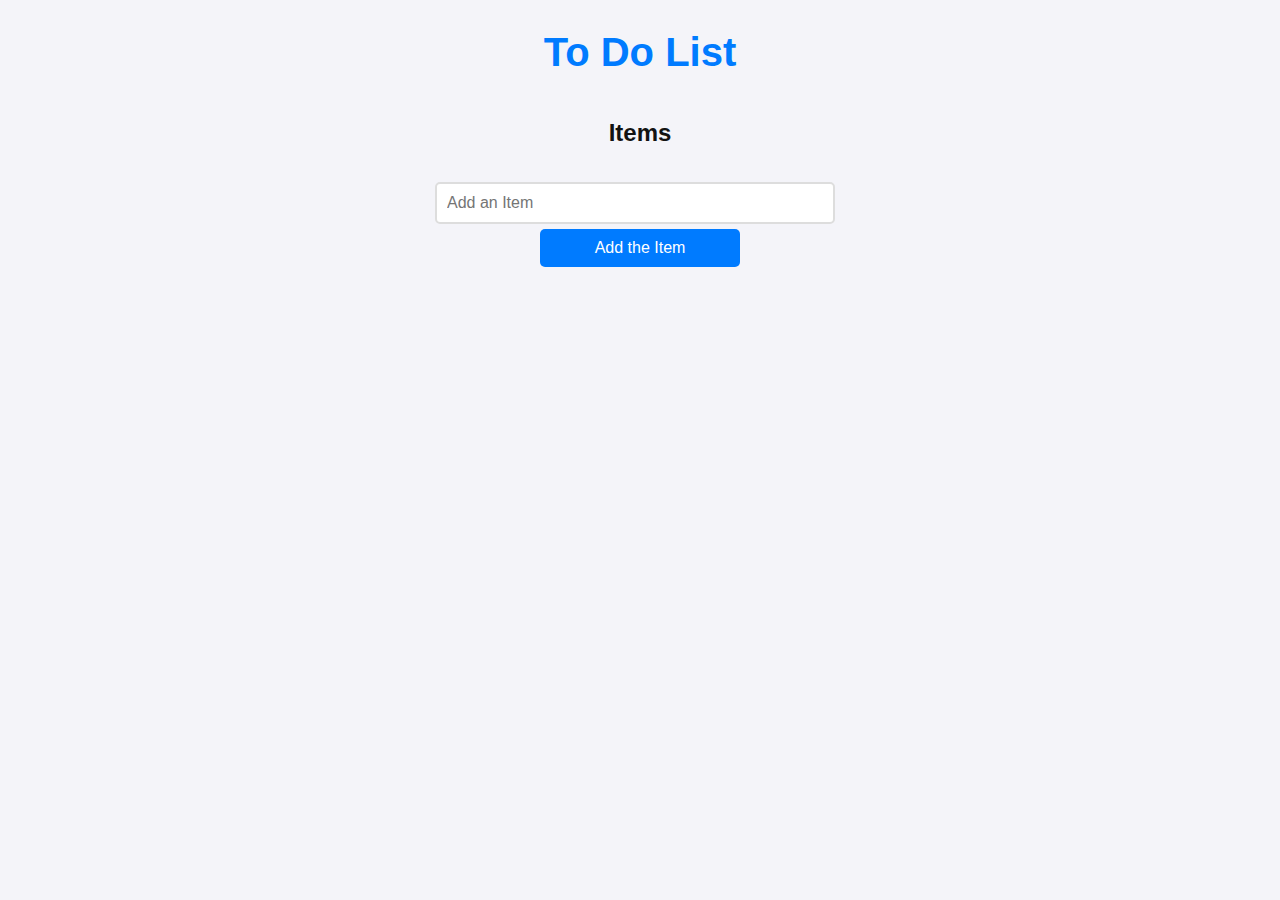
<file: todo/index.html>
<!DOCTYPE html>
<html lang="en">
<head>
    <meta charset="UTF-8">
    <meta name="viewport" content="width=device-width, initial-scale=1.0">
    <title>To Do List</title>
    <link rel="stylesheet" href="style.css"/>
</head>
<body>
    
    <h1>To Do List</h1>
    <h2>Items</h2>
    <div id="items"></div>
    <input id="itemInput" type="text" placeholder="Add an Item"/>
    <button type="button" onclick="addItem()" id="inputButton">Add the Item</button>
<script src="index.js"></script>
</body>
</html>
</file>
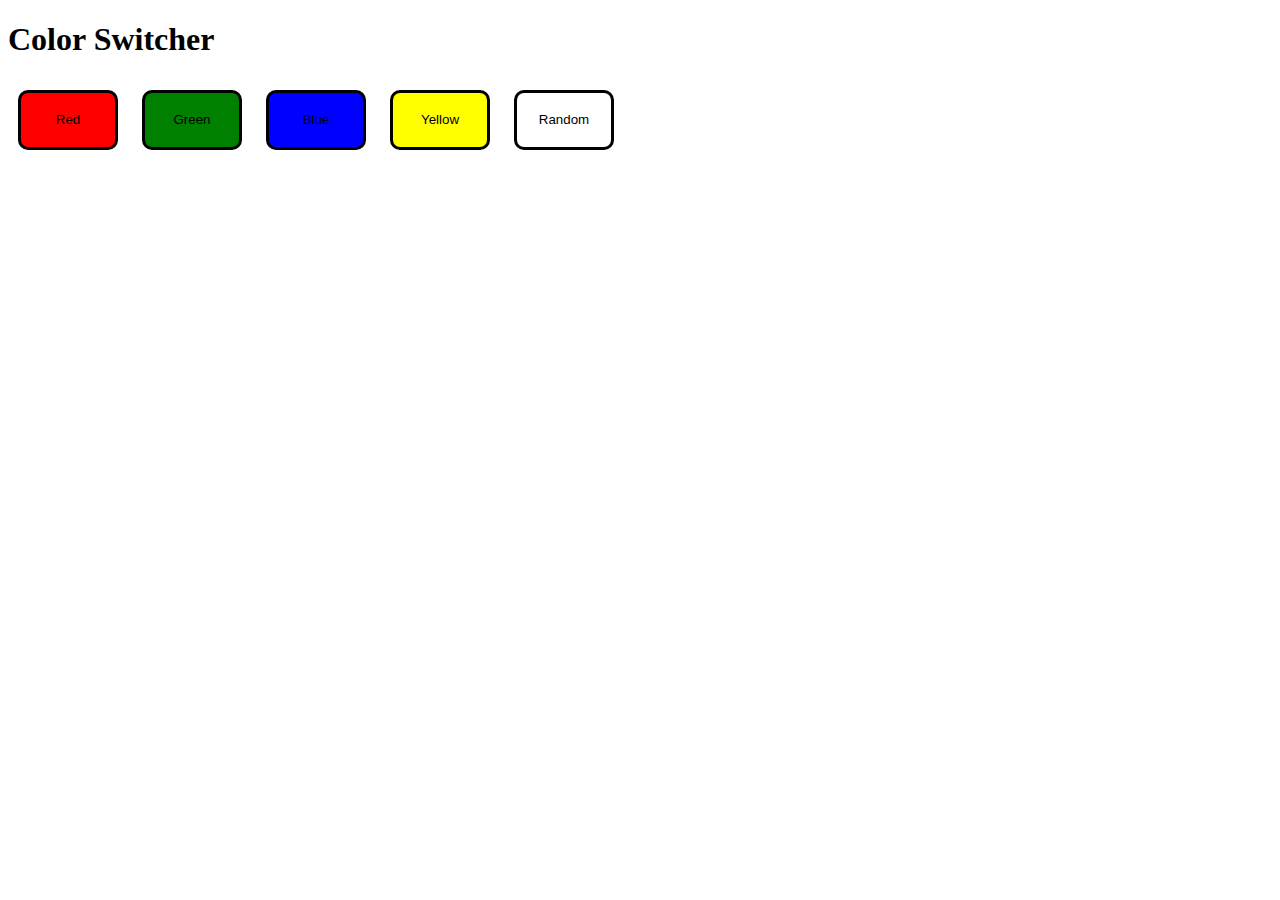
<file: color_switcher/main.html>
<!DOCTYPE html>
<!--[if lt IE 7]>      <html class="no-js lt-ie9 lt-ie8 lt-ie7"> <![endif]-->
<!--[if IE 7]>         <html class="no-js lt-ie9 lt-ie8"> <![endif]-->
<!--[if IE 8]>         <html class="no-js lt-ie9"> <![endif]-->
<!--[if gt IE 8]>      <html class="no-js"> <!--<![endif]-->
<html>
    <head>
        <meta charset="utf-8">
        <meta http-equiv="X-UA-Compatible" content="IE=edge">
        <title></title>
        <meta name="description" content="">
        <meta name="viewport" content="width=device-width, initial-scale=1">
        <link rel="stylesheet" href="color.css">
    </head>
    <body>
        <!--[if lt IE 7]>
            <p class="browsehappy">You are using an <strong>outdated</strong> browser. Please <a href="#">upgrade your browser</a> to improve your experience.</p>
        <![endif]-->
        
        <h1>Color Switcher</h1>

        <button class="red-btn" onclick="setBackGround('red')">Red</button>
        <button class="grn-btn" onclick="setBackGround('green')">Green</button>
        <button class="blu-btn" onclick="setBackGround('blue')">Blue</button>
        <button class="yellow-btn" onclick="setBackGround('yellow')">Yellow</button> 
        <button class="rand-btn" onclick="setBackGroundRandom()">Random</button>


        <script src="color.js" async defer></script>
    </body>
</html>
</file>
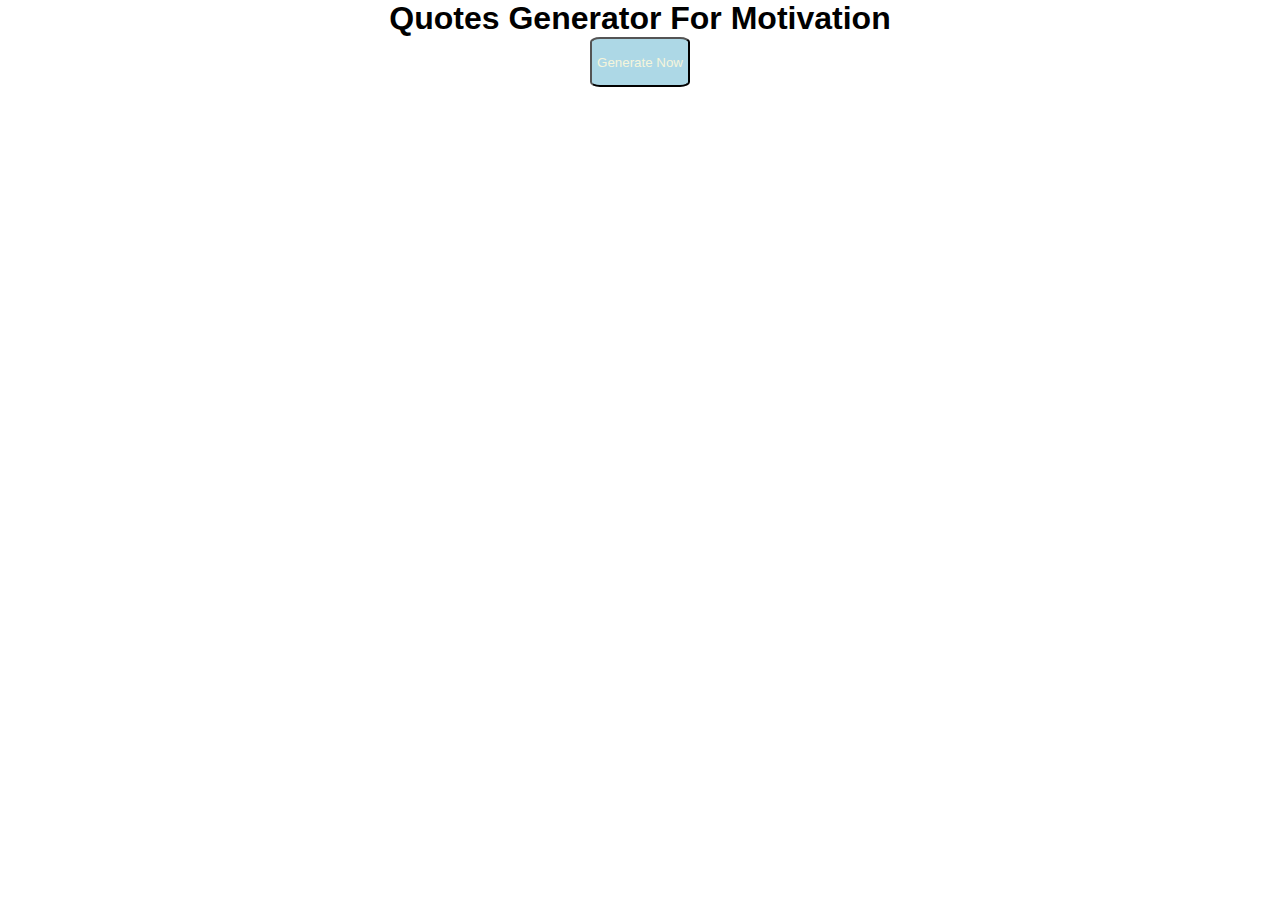
<file: quotes/quotes.html>
<!DOCTYPE html>
<!--[if lt IE 7]>      <html class="no-js lt-ie9 lt-ie8 lt-ie7"> <![endif]-->
<!--[if IE 7]>         <html class="no-js lt-ie9 lt-ie8"> <![endif]-->
<!--[if IE 8]>         <html class="no-js lt-ie9"> <![endif]-->
<!--[if gt IE 8]>      <html class="no-js"> <![endif]-->
<html>
    <head>
        <meta charset="utf-8">
        <meta http-equiv="X-UA-Compatible" content="IE=edge">
        <title>Quotes</title>
        <meta name="description" content="">
        <meta name="viewport" content="width=device-width, initial-scale=1">
        <link rel="stylesheet" href="quotes.css">
    </head>
    <body>
        <!--[if lt IE 7]>
            <p class="browsehappy">You are using an <strong>outdated</strong> browser. Please <a href="#">upgrade your browser</a> to improve your experience.</p>
        <![endif]-->
        <h1>Quotes Generator For Motivation</h1>
        <button onclick="randomQuotesGenerator()">Generate Now</button>
        <div class="quote-box">
            <blockquote id="quote"></blockquote>
            <p id="author"></p>
            <cite id="genre"></cite>
        </div>

        
        
        <script src="quotes.js" async defer></script>
    </body>
</html>
</file>
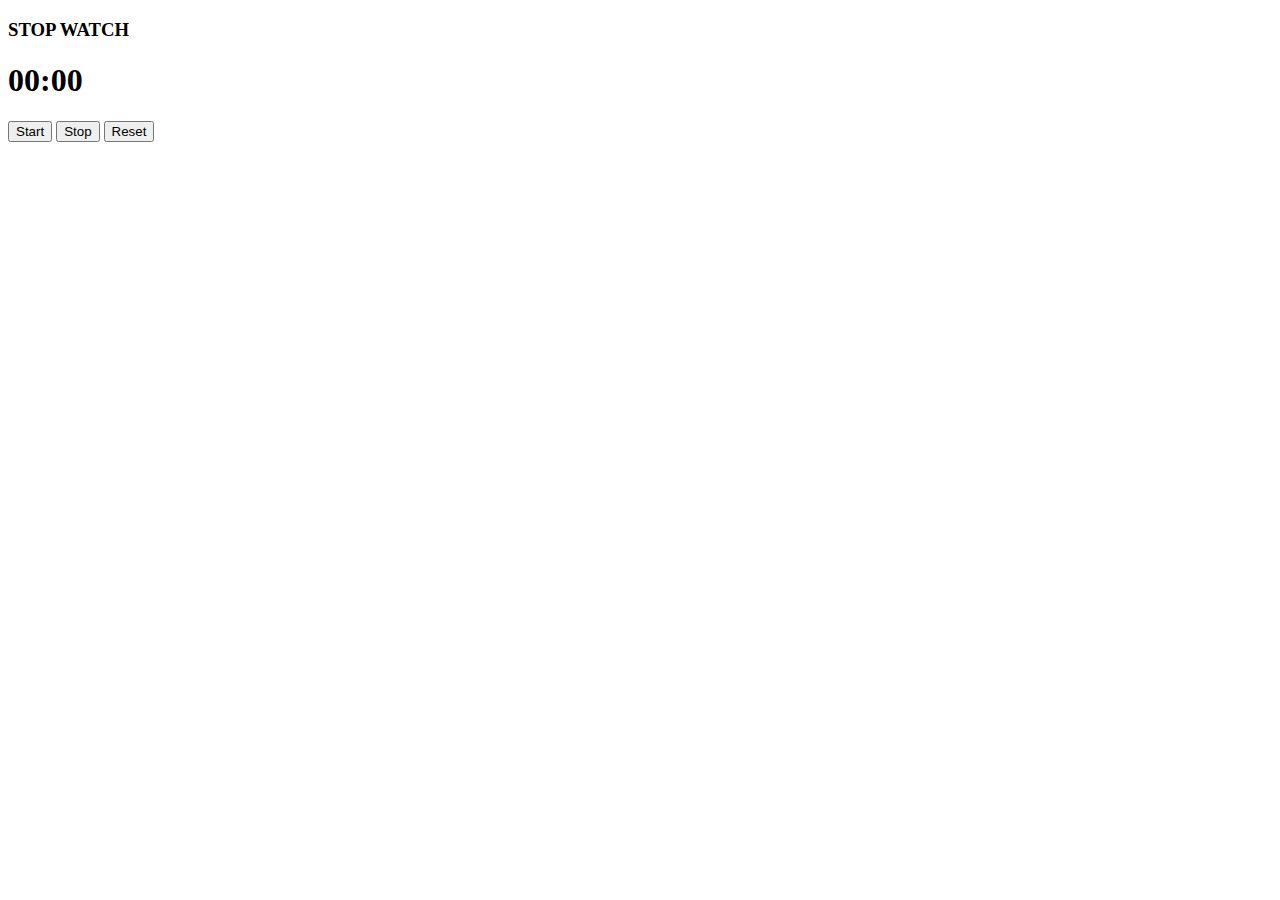
<file: stop_watch/main.html>
<!DOCTYPE html>
<!--[if lt IE 7]>      <html class="no-js lt-ie9 lt-ie8 lt-ie7"> <![endif]-->
<!--[if IE 7]>         <html class="no-js lt-ie9 lt-ie8"> <![endif]-->
<!--[if IE 8]>         <html class="no-js lt-ie9"> <![endif]-->
<!--[if gt IE 8]>      <html class="no-js"> <!--<![endif]-->
<html>
    <head>
        <meta charset="utf-8">
        <meta http-equiv="X-UA-Compatible" content="IE=edge">
        <title></title>
        <meta name="description" content="">
        <meta name="viewport" content="width=device-width, initial-scale=1">
        <link rel="stylesheet" href="">
    </head>
    <body>
        <!--[if lt IE 7]>
            <p class="browsehappy">You are using an <strong>outdated</strong> browser. Please <a href="#">upgrade your browser</a> to improve your experience.</p>
        <![endif]-->
        <h3>STOP WATCH</h3>
        <h1 id="time">00:00</h1>
        <button onclick="startWatch()">Start</button>
        <button onclick="stopWatch()">Stop</button>
        <button onclick="resetWatch()">Reset</button>
        
        <script src="index.js" async defer></script>
    </body>
</html>
</file>
<file: color_switcher/color.css>
button {
    height: 60px;
    width: 100px;
    background-color: white;
    border-radius: 10px;
    border: solid;
    margin: 10px;
    transition: all 0.14s;
}

.red-btn {
    background-color: red;
}

.blu-btn {
    background-color: blue;
}

.grn-btn {
    background-color: green;
}

.yellow-btn {
    background-color:yellow;
}

button:active {
    opacity: 0.5;
}
</file>
<file: quotes/quotes.css>
* {
    padding: 0%;
    margin: 0%;
    text-align: center;
    font-family: Arial, Helvetica, sans-serif;
    
}

button {
    height: 50px;
    width: 100px;
    border-radius: 10%;
    background-color: lightblue;
    color: beige;
    transform: 0.1s;
}
button:active {
    background-color: antiquewhite;
}

.quote-box {
    padding-top: 20px;
    margin: auto;
    height: 800px;
    width: 600px;
}
</file>
<file: todo/style.css>
/* General Reset for Consistency */
* {
    margin: 0;
    padding: 0;
    box-sizing: border-box;
}

/* Body Styling */
body {
    font-family: Verdana, Geneva, Tahoma, sans-serif;
    line-height: 1.6;
    background-color: #f4f4f9;
    color: #333;
    padding: 20px;
    display: flex;
    flex-direction: column;
    align-items: center;
}

/* Heading Styles */
h1 {
    color: #007bff;
    font-size: 2.5rem;
    margin-bottom: 10px;
}

h2 {
    color: #121212;
    font-size: 1.5rem;
    margin: 20px 0 10px;
}

/* Input and Button Container */
input[type="text"] {
    width: 400px;
    padding: 10px;
    font-size: 1rem;
    border: 2px solid #ddd;
    border-radius: 5px;
    margin-right: 10px;
    margin-bottom: 5px;
}

input[type="text"]:focus {
    outline: none;
    border-color: #007bff;
    box-shadow: 0 0 5px rgba(0, 123, 255, 0.5);
}

/* Add Button Styles */
button {
    padding: 10px 20px;
    width: 200px;
    font-size: 1rem;
    color: #fff;
    background-color: #007bff;
    border: none;
    border-radius: 5px;
    cursor: pointer;
    transition: all  0.3s ease; 
}

button:hover {
    background-color: #0056b3;
    transform: scale(1.03);
}

/* To-Do List Items Container */
#items {
    width: 100%;
    max-width: 400px;
    margin-top: 20px;
}

/* Individual Item Styling */
#items div {
    display: flex;
    justify-content: space-between;
    align-items: center;
    padding: 10px;
    margin-bottom: 10px;
    border: 1px solid #ddd;
    border-radius: 5px;
    background-color: #fff;
    box-shadow: 0 2px 5px rgba(0, 0, 0, 0.1);
    transition: transform 0.2s, box-shadow 0.2s;
}

#items div:hover {
    transform: scale(1.02);
    box-shadow: 0 4px 10px rgba(0, 0, 0, 0.2);
}

/* Text Content Style */
#items p {
    margin: 0;
    font-size: 1rem;
    color: #333;
    flex: 1;
}

/* Delete Button Styling */
#items button {
    padding: 5px 10px;
    font-size: 0.9rem;
    color: #fff;
    background-color: #dc3545;
    border: none;
    border-radius: 5px;
    cursor: pointer;
    width: 50px;
    transition: background-color 0.3s ease;
}

#items button:hover {
    background-color: #c82333;
}

/* Responsive Design for Smaller Screens */
@media (max-width: 600px) {
    input[type="text"] {
        width: 100%;
        margin-bottom: 10px;
    }

    button {
        width: 100%;
    }

    #items {
        max-width: 100%;
    }
}
</file>
